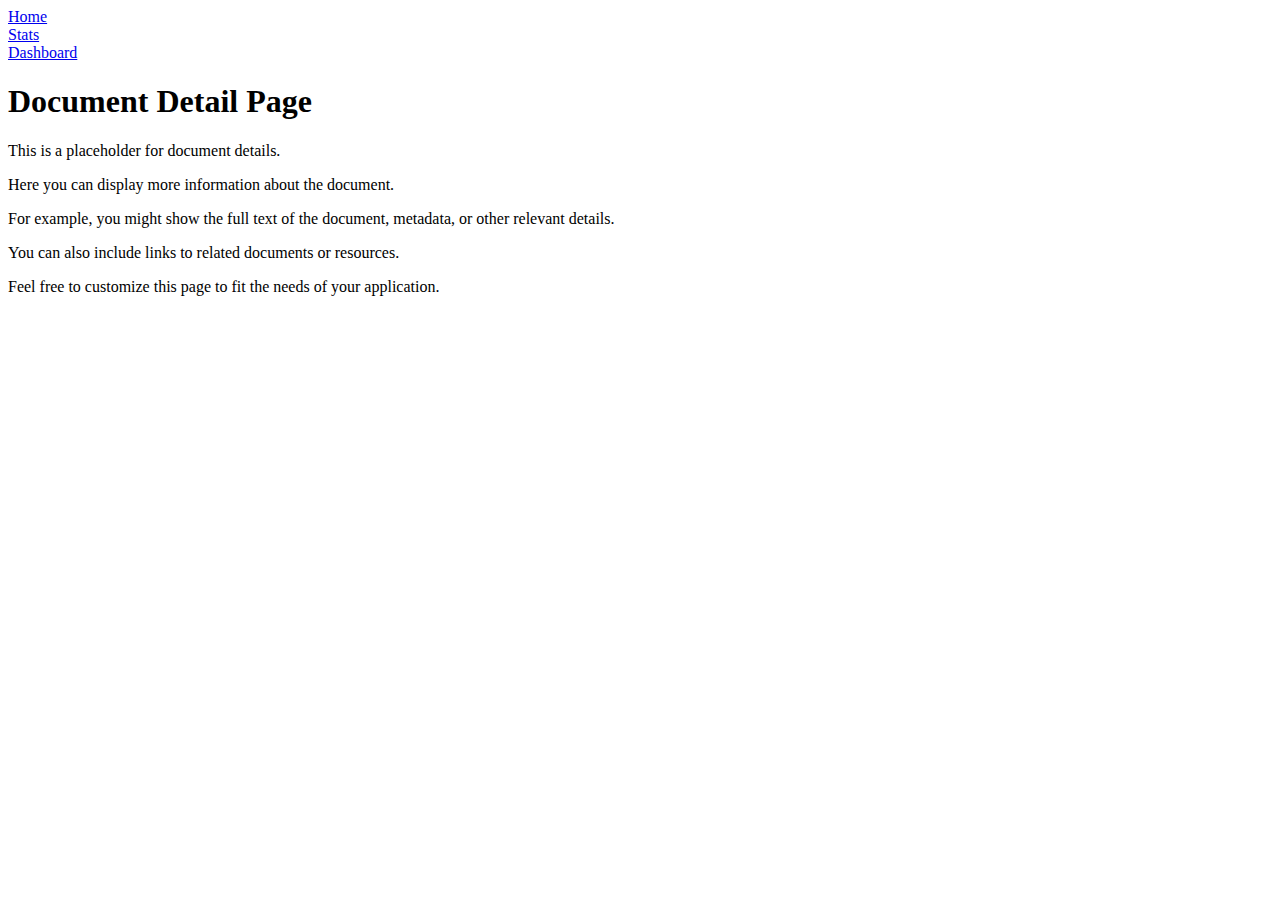
<file: templates/doc_details.html>
<!DOCTYPE html>
<html lang="en">
<head>
    <meta charset="UTF-8">
    <title>Document Detail - IRWA Search Engine</title>
</head>
<body>
<div><a href="/" >Home</a></div>
<div><a href="/stats" >Stats</a></div>
<div><a href="/dashboard" >Dashboard</a></div>
<h1>Document Detail Page</h1>
<p>This is a placeholder for document details.</p>
<p>Here you can display more information about the document.</p>
<p>For example, you might show the full text of the document, metadata, or other relevant details.</p>
<p>You can also include links to related documents or resources.</p>
<p>Feel free to customize this page to fit the needs of your application.</p>
</body>
</html>
</file>
